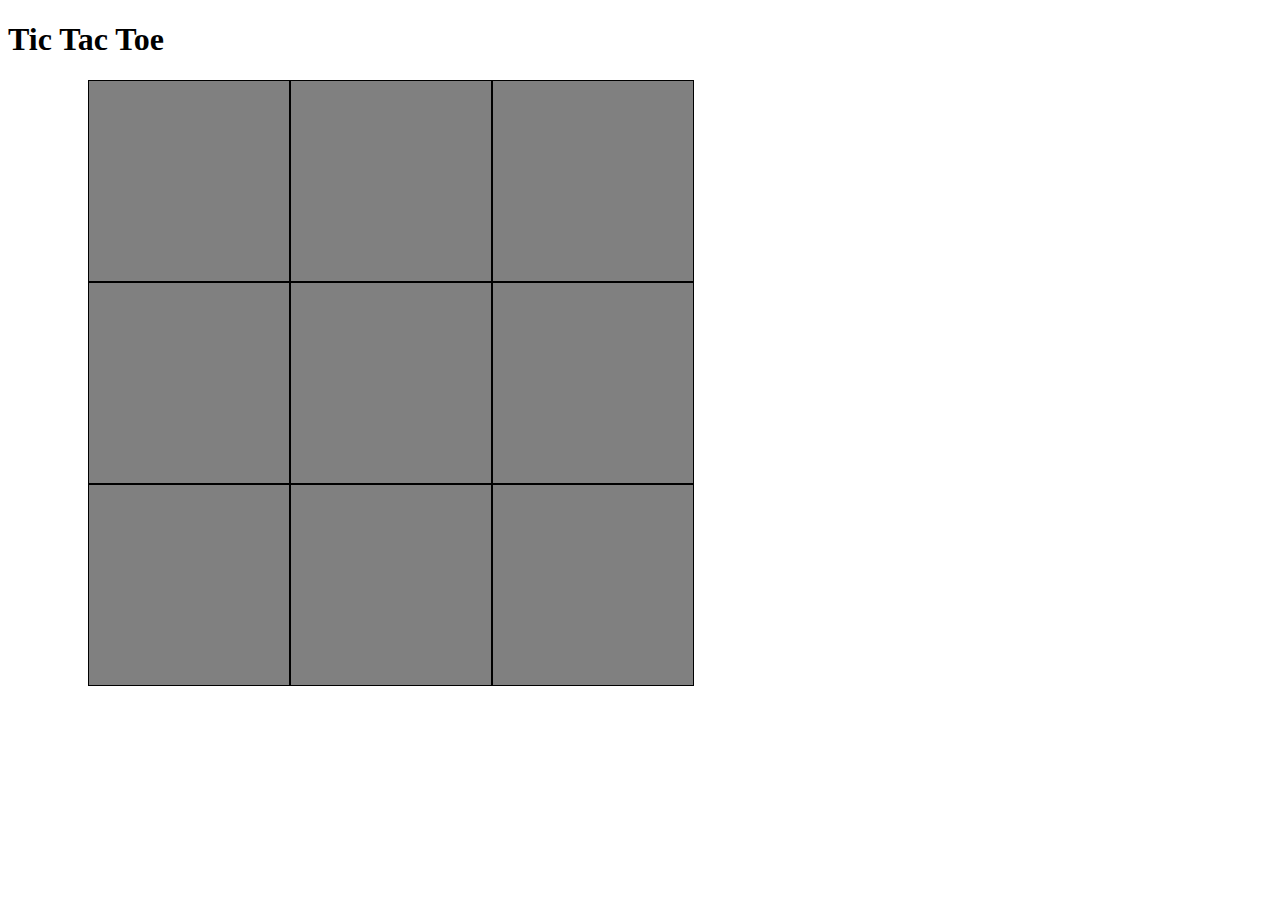
<file: Tic_Tac_Toe/index.html>
<!DOCTYPE html>
<html>
  <head>
    <meta charset="utf-8">
    <title>Tic Tac Toe</title>
    <link rel="stylesheet" type="text/css" href="./css/ttt.css">
    <script src="https://ajax.googleapis.com/ajax/libs/jquery/2.2.4/jquery.min.js"></script>
    <script src="./js/bundle.js"></script>
  </head>

  <body>
    <h1>Tic Tac Toe</h1>
    <figure class="ttt"></figure>
  </body>
</html>
</file>
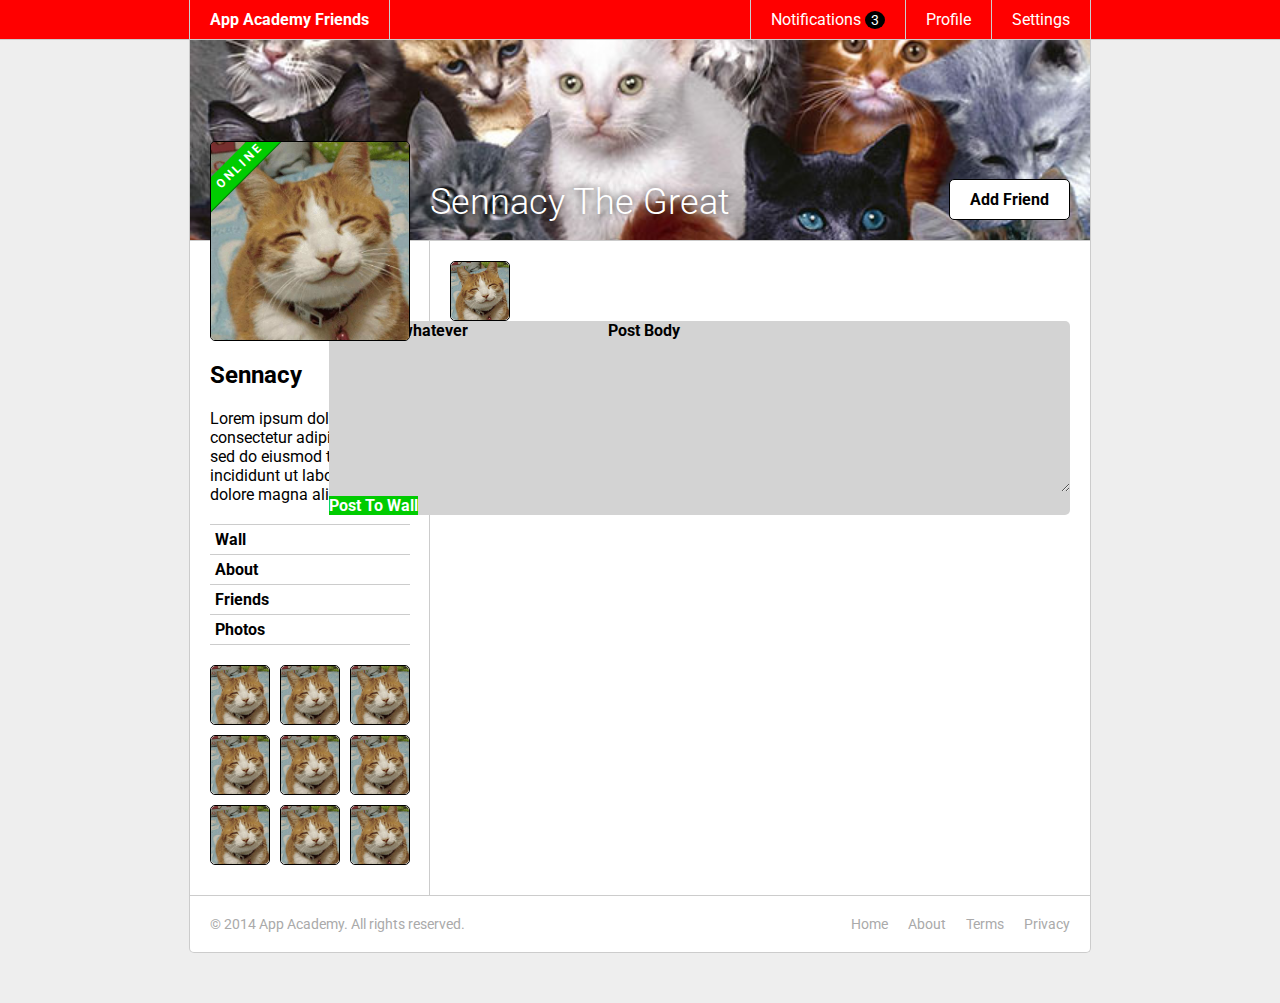
<file: css-friends-09/skeleton/09-forms.html>
<!DOCTYPE html>
<html>
<head>
  <meta charset="utf-8">
  <title>App Academy Friends | PHASE 8: Thumbs</title>
  <link rel="stylesheet" href="http://fonts.googleapis.com/css?family=Roboto:300,400,700" type="text/css">
  <link rel="stylesheet" href="css/00-reset.css" type="text/css">
  <link rel="stylesheet" href="css/01-header.css" type="text/css">
  <link rel="stylesheet" href="css/02-notifications.css" type="text/css">
  <link rel="stylesheet" href="css/03-layout.css" type="text/css">
  <link rel="stylesheet" href="css/04-footer.css" type="text/css">
  <link rel="stylesheet" href="css/05-cats.css" type="text/css">
  <link rel="stylesheet" href="css/06-sidebar.css" type="text/css">
  <link rel="stylesheet" href="css/07-online.css" type="text/css">
  <link rel="stylesheet" href="css/08-thumbs.css" type="text/css">
  <link rel="stylesheet" href="css/09-forms.css" type="text/css">
</head>
<body>

  <header class="header">
    <nav class="header-nav">

      <h1 class="header-logo">
        <a href="#">App Academy Friends</a>
      </h1>

      <ul class="header-list">
        <li>
          <a href="#">Notifications <strong class="badge">3</strong></a>
          <ul class="header-notifications">
            <li><a href="#">Constance likes your photo.</a></li>
            <li><a href="#">Tommy left you a comment.</a></li>
            <li><a href="#">Jonathan is now following you.</a></li>
          </ul>
        </li>
        <li><a href="#">Profile</a></li>
        <li><a href="#">Settings</a></li>
      </ul>

    </nav>
  </header>

  <main class="content">

    <header class="content-header">
      <h1>Sennacy The Great</h1>
      <button class="content-header-add-friend">Add Friend</button>
    </header>

    <section class="content-sidebar">

      <a href="#" class="profile-picture">
        <strong class="online">Online</strong>
        <img src="./images/cat.jpg" alt="">
      </a>

      <div class="profile-info">
        <h2>Sennacy</h2>
        <p>
          Lorem ipsum dolor sit amet, consectetur adipisicing elit, sed do eiusmod tempor incididunt ut labore et dolore magna aliqua.
        </p>
      </div>

      <ul class="profile-nav">
        <li><a href="#">Wall</a></li>
        <li><a href="#">About</a></li>
        <li><a href="#">Friends</a></li>
        <li><a href="#">Photos</a></li>
      </ul>

      <ul class="profile-friends">
        <li><a href="#" class="thumb" title="Sennacy">
          <img src="./images/cat.jpg" alt="">
        </a></li>
        <li><a href="#" class="thumb" title="Jonathan">
          <img src="./images/cat.jpg" alt="">
        </a></li>
        <li><a href="#" class="thumb" title="Tommy">
          <img src="./images/cat.jpg" alt="">
        </a></li>
        <li><a href="#" class="thumb" title="Constance">
          <img src="./images/cat.jpg" alt="">
        </a></li>
        <li><a href="#" class="thumb" title="Ned">
          <img src="./images/cat.jpg" alt="">
        </a></li>
        <li><a href="#" class="thumb" title="Kush">
          <img src="./images/cat.jpg" alt="">
        </a></li>
        <li><a href="#" class="thumb" title="CJ">
          <img src="./images/cat.jpg" alt="">
        </a></li>
        <li><a href="#" class="thumb" title="Jeff">
          <img src="./images/cat.jpg" alt="">
        </a></li>
        <li><a href="#" class="thumb" title="Simon">
          <img src="./images/cat.jpg" alt="">
        </a></li>
      </ul>

    </section>
    <section class="content-main">
      <a href="#" class="thumb" title="Simon">
        <img src="./images/cat.jpg" alt="">
      </a>
      <form class="" action="index.html" method="post">
        <div class="input">
          <label>Post Title 
            <input type="text" name="" value="whatever">
          </label>
          <label>Post Body
            <textarea name="name" rows="8" cols="80"></textarea>
          </label>
          <input class="submit" type="submit" name="" value="Post To Wall">
        </div>
      </form>
    </section>
  </main>

  <footer class="footer">

    <small class="footer-copy">
      &copy; 2014 App Academy. All rights reserved.
    </small>

    <ul class="footer-links">
      <li><a href="#">Home</a></li>
      <li><a href="#">About</a></li>
      <li><a href="#">Terms</a></li>
      <li><a href="#">Privacy</a></li>
    </ul>

  </footer>

</body>
</html>
</file>
<file: Tic_Tac_Toe/css/ttt.css>
ul {
  display: flex;
  width: 700px;
  flex-wrap: wrap;
  list-style: none;
}

li {
  width: 200px;
  border: 1px solid black;
  background-color: gray;
  height: 200px;
}

.unselected:hover {
  background-color: yellow;
}

.chosen {
  background-color: white;
  font-size: 100px;
}

.winner {
  background-color: green;
  color: white;
}

.loser {
  color: red;
  background-color: white;
}
</file>
<file: css-friends-09/skeleton/css/01-header.css>
/* PHASE 1: Header */

body {
  font-family: "Roboto", sans-serif;
  font-size: 16px;
  font-weight: 400;
  background: #eee;
}

.header {
  background: #f00;
  color: #fff;
  border-bottom: 1px solid #ccc;
}

.header a {
  display: block;
  padding: 10px 20px;
}

.header-nav {
  display: flex;
  justify-content: space-between;
  margin: 0 auto;
  width: 900px;
  border-left: 1px solid #ccc;
  border-right: 1px solid #ccc;
}

.header-logo {
  border-right: 1px solid #ccc;
  font-weight: 700;
}

.header-logo:hover {
  background: #000;
}

.header-list {
  display: flex;
}

.header-list > li {
  border-left: 1px solid #ccc;
}

.header-list > li:hover {
  background: #000;
}
</file>
<file: css-friends-09/skeleton/css/02-notifications.css>
/* PHASE 2: Notifications */

.badge {
  display: inline;
  font-size: 14px;
  padding: 1px 6px;
  background: #000;
  border-radius: 50%;
}

li:hover .badge {
  background: #f00;
}

.header {
  position: relative;
  z-index: 1;
}

.header-list > li {
  position: relative;
}

.header-notifications {
  display: none;
  position: absolute;
  left: -1px;
  font-size: 14px;
  white-space: nowrap;
  background: #fff;
  border-left: 1px solid #ccc;
  border-right: 1px solid #ccc;
  border-bottom: 1px solid #ccc;
  border-bottom-left-radius: 5px;
  border-bottom-right-radius: 5px;
  overflow: hidden;
}

li:hover .header-notifications {
  display: block;
}

.header-notifications > li {
  border-top: 1px solid #ccc;
  color: #000;
}

.header-notifications > li:hover {
  background: #eee;
}
</file>
<file: css-friends-09/skeleton/css/03-layout.css>
/* PHASE 3: Layout */

.content {
  display: flex;
  flex-wrap: wrap;
  margin: 0 auto;
  background: #fff;
  width: 900px;
  border: 1px solid #ccc;
  border-top: 0;
}

.content-sidebar {
  width: 200px;
  min-height: 200px;
  padding: 20px;
  padding-right: 19px;
  border-right: 1px solid #ccc;
}

.content-main {
  width: 620px;
  min-height: 200px;
  padding: 20px;
}
</file>
<file: css-friends-09/skeleton/css/04-footer.css>
/* PHASE 4: Footer */

.footer {
  display: flex;
  justify-content: space-between;
  width: 900px;
  margin: 0 auto 50px auto;
  background: #fff;
  color: #aaa;
  font-size: 14px;
  border: 1px solid #ccc;
  border-top: 0;
  border-bottom-left-radius: 5px;
  border-bottom-right-radius: 5px;
}

.footer-copy {
  display: block;
  padding: 20px;
}

.footer-links {
  display: flex;
  padding: 20px;
}

.footer-links > li {
  padding: 0 0 0 20px;
}

.footer a:hover {
  color: #000;
}
</file>
<file: css-friends-09/skeleton/css/05-cats.css>
/* PHASE 5: Cats */

.content-header {
  position: relative;
  height: 200px;
  width: 100%;
  background: url("../images/cats.jpg");
  background-size: cover;
  border-bottom: 1px solid #ccc;
}

.content-header > h1 {
  position: absolute;
  bottom: 20px;
  left: 240px;
  font-size: 36px;
  line-height: 1;
  font-weight: 300;
  color: #fff;
  text-shadow: #000 0 0 10px;
}

.content-header-add-friend {
  position: absolute;
  bottom: 20px;
  right: 20px;
  color: #000;
  background: #fff;
  font-weight: bold;
  padding: 10px 20px;
  border: 1px solid #000;
  border-radius: 5px;
}

.content-header-add-friend:hover {
  background: #eee;
}
</file>
<file: css-friends-09/skeleton/css/06-sidebar.css>
/* PHASE 6: Sidebar */

.profile-picture {
  display: block;
  margin-top: -120px;
  border: 1px solid #000;
  background: #000;
  border-radius: 5px;
  position: relative;
}

.profile-info {
  margin: 20px 0;
}

.profile-info > h2 {
  font-weight: 700;
  font-size: 24px;
}

.profile-info > p {
  margin: 20px 0;
}

.profile-nav {
  margin: 20px 0;
}

.profile-nav > li {
  border-bottom: 1px solid #ccc;
}

.profile-nav > li:first-child {
  border-top: 1px solid #ccc;
}

.profile-nav a {
  display: block;
  padding: 5px;
  font-weight: 700;
}

.profile-nav a:hover {
  background: #eee;
}
</file>
<file: css-friends-09/skeleton/css/07-online.css>
/* PHASE 7: Online */

.profile-picture {
  overflow: hidden;
}

.online {
  display: block;
  position: absolute;
  top: -10px;
  left: -10px;
  font-weight: 700;
  color: #fff;
  background: #0c0;
  padding: 5px 30px;
  text-transform: uppercase;
  font-size: 12px;
  letter-spacing: 3px;
  transform: rotate(-45deg) translateX(-25%);
  box-shadow: 0 1px 0 0 #070;
}
</file>
<file: css-friends-09/skeleton/css/08-thumbs.css>
/* PHASE 8: Thumbs */

.profile-friends {
  display: flex;
  flex-wrap: wrap;
}

.profile-friends > li {
  width: 60px;
  margin: 0 0 10px 0;
}

.profile-friends > li:nth-child(3n-1) {
  margin: 0 10px 10px 10px;
}

.thumb {
  display: block;
  position: relative;
  width: 58px;
  height: 58px;
  border: 1px solid #000;
  border-radius: 5px;
}

.thumb:after {
  content: attr(title);
  display: none;
  position: absolute;
  left: 50%;
  transform: translateX(-50%);
  bottom: 65px;
  background: #000;
  color: #fff;
  font-size: 12px;
  padding: 5px 10px;
  border-radius: 5px;
}

.thumb:before {
  content: "";
  display: none;
  position: absolute;
  left: 50%;
  transform: translateX(-50%);
  top: -7px;
  border-top: 5px solid #000;
  border-bottom: 0;
  border-right: 5px solid transparent;
  border-left: 5px solid transparent;
}

.thumb:hover:before,
.thumb:hover:after {
  display: block;
}

.thumb > img {
  border-radius: 5px;
}
</file>
<file: css-friends-09/skeleton/css/09-forms.css>
/* PHASE 9: Forms */
.thumb {
  float: left;
}

.input {
  background-color: lightgrey;
  border-radius: 5px;
  font-weight: bold;
  float: right;
  size: 200px;
}

.submit {
  background-color: #0c0;
  color: #fff;
  
}
</file>
